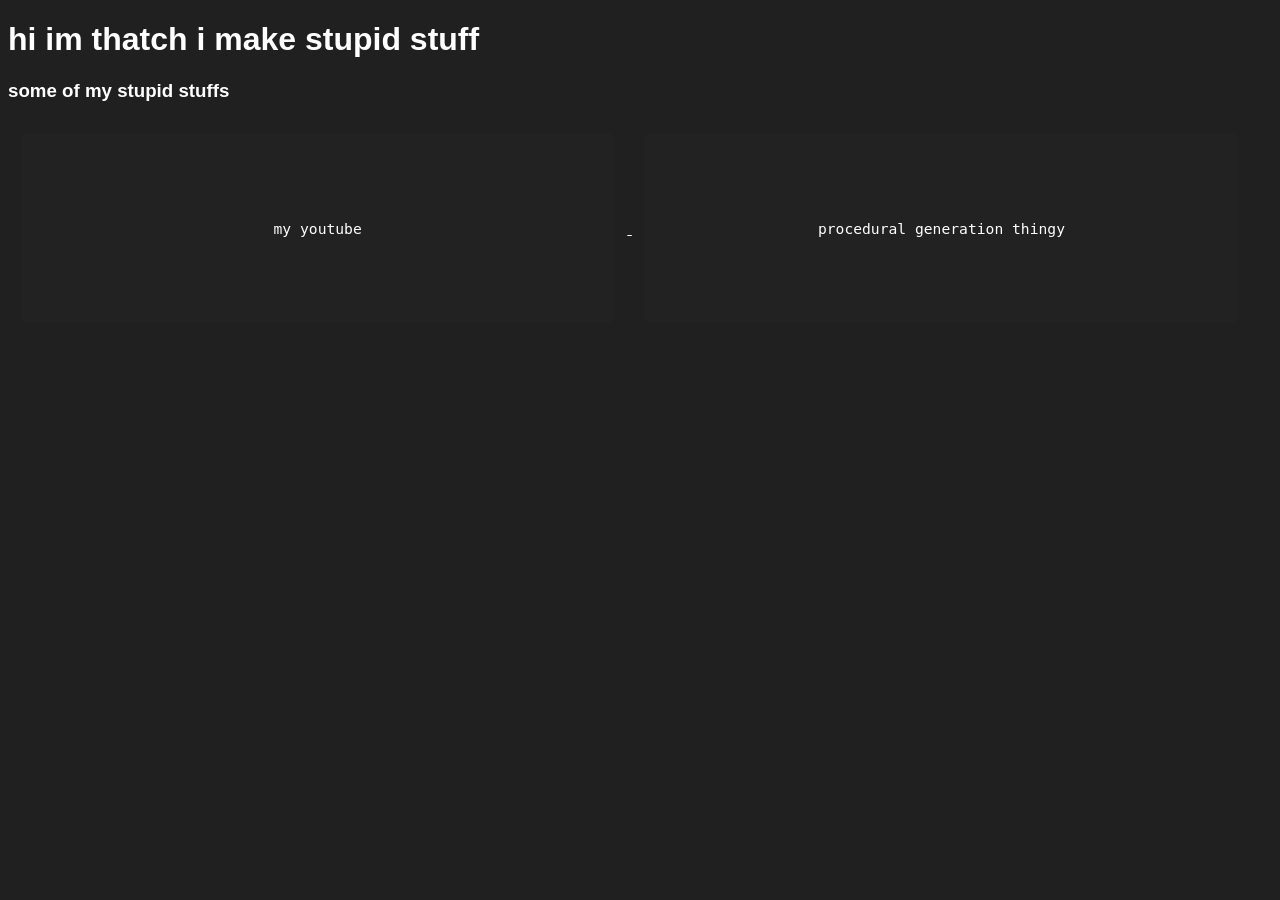
<file: index.html>
<!DOCTYPE html>
<html>
    <head>
        <title>thatch's website</title>
        <link rel="stylesheet" href="./styles/text.css"/>
        <link rel="stylesheet" href="./styles/divs.css"/>
    </head>
    <header>
        <h1>hi im thatch i make stupid stuff</h1>
    </header>
    <body>
        <h3>some of my stupid stuffs</h3>
        <a href="https://www.youtube.com/@thatchiness">
        <div class="clickable">
                my youtube
        </div>
        </a>
        <a href="https://thatch.zip/procedural">
        <div class="clickable">
            procedural generation thingy
        </div>
        </a>
    </body>
    <footer></footer>
</html>
</file>
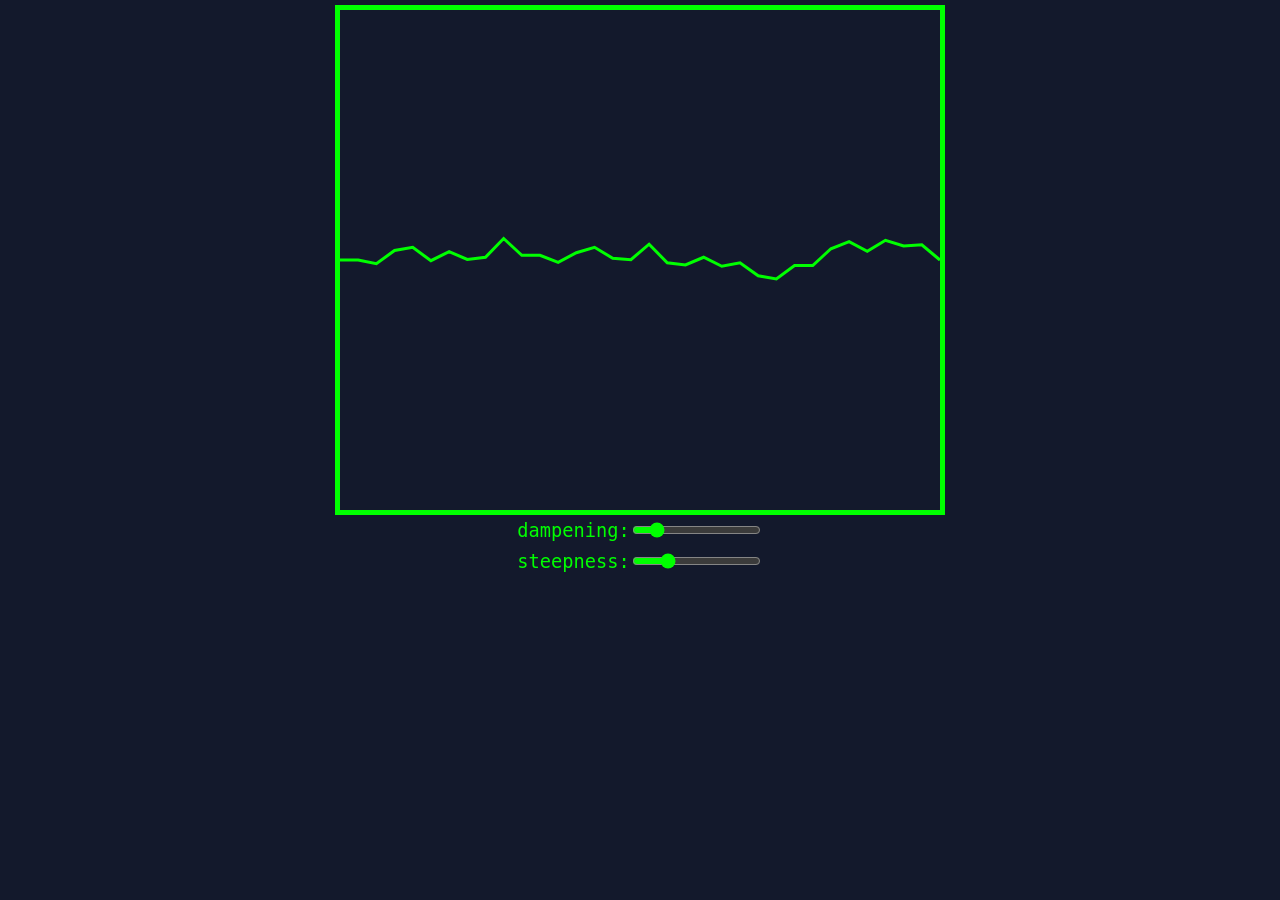
<file: procedural.html>
<html>
    <head>
        <link rel="stylesheet" href="./styles/procedural.css"/>
    </head>
    <body>
        <div class="horizon">
            <div class="canvas-parent">
                <canvas id="canvas" height="500" width="600"></canvas>
            </div>
        </div>
        <div class="horizon">
            <label>dampening:</label>
            <input id="damp" type="range" min="0" max="1" step="0.05" value="0.15"/>
        </div>
        <div class="horizon">
            <label>steepness:</label>
            <input id="slope" type="range" min="1" max="60" step="1" value="16"/>
        </div>
        <script src="./scripts/procedural.js"></script>
    </body>
</html>
</file>
<file: styles/text.css>
#funa {
    color:#00FF00;
    background-color: black;
    font-size: 11pt;
    border-radius: 5px;
    transition-duration: 0.5s;
    transition-timing-function: cubic-bezier();
    font-family: 'Consolas', monospace;
    text-decoration: none;
    padding: 2px;
}

#funa:hover {
    font-size: 14pt;
    transition-duration: 0.5s;
    transition-timing-function: cubic-bezier();
}

* {
    font-family: Helvetica, Arial, sans-serif;
    color: white
}

.tooltip {
    font-size: 9;
    color: rgb(130, 130, 130);
    margin-top: 2px;
}

.bg {
    position: fixed;
}
</file>
<file: styles/divs.css>
.clickable {
    color:#FFFFFF;
    background-color: #29292961;
    font-size: 11pt;
    border-radius: 5px;
    transition-duration: 0.5s;
    transition-timing-function: cubic-bezier();
    font-family: 'Consolas', monospace;
    text-decoration: none;
    margin: 1%;
    margin-top: 1%;
    width: 47%;
    min-height: 190px;
    max-height: 200px;
    height: 50%;
    display: inline-block;
    text-align: center;
    align-content: center;
    backdrop-filter: blur(10px);
    padding:0px;
}

.clickable:hover {
    font-size: 11pt;
    transition-duration: 0.5s;
    transition-timing-function: cubic-bezier();
    margin: -0.5%;
    width: 50%;
    min-height: 200px;
    height: 60%;
    box-shadow: 5px;
}

body {
    height: 100%;
    display: list-item;
    background-color: #202020;
}

img {
    width: 25%;
    height: 25%;
}
</file>
<file: styles/procedural.css>
.horizon {
    display: flex;
    justify-content: center;
    align-items: flex-start;
    margin-top: 10px;
}

html {
    background-color: #13192c;
}

.canvas-parent{
    outline: 5px solid #00FF00;
}

label {
    color:#00FF00;
    font-size: 14pt;
    font-family: 'Consolas', monospace;
}

input {
    background-color: #13192c;
    accent-color: #00FF00;
}
</file>
